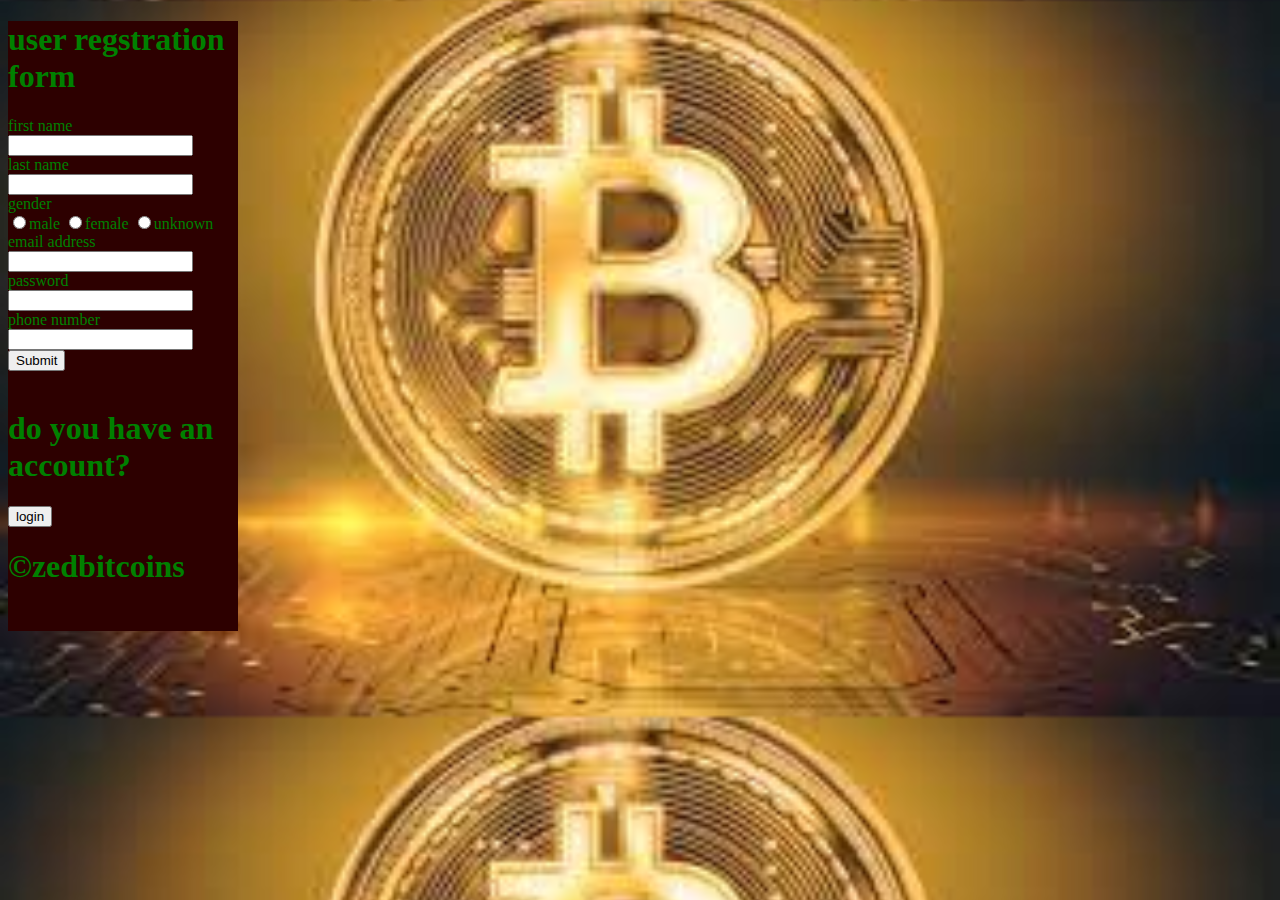
<file: register.html>
<!doctype html>
<head>
<title>regstarionform</title>
<link rel="stylesheet"href="register.css">
</head>
<body>
<header>
<div class="container">
<h1>user regstration form</h1>
<div class="panel-body">
<form action="connect.php"method="post">
<div class="form-group">
<label for="firstname">first name</label><BR>
<input type="text"class="form-control"id="firstname"name="firstname"required/>
</div>
<div class="form-group">
<label for="lastname">last name</label><BR>
<input type="text"class="form-control"id="lastname"name="lastname"required/>
</div>
<div class="form-group">
<label for="gender">gender</label>
<div>
<label for="male"class="radio-inline"><input type="radio"name="gender"id="male">male</label>
<label for="female"class="redio-inline"><input type="radio"name="gender"id="female">female</label>
<label for="uknown"class="radio-inline"><input type="radio"name="gender" id="uknown">unknown</label>
</div>
</div>
<div class="form-group">
<label for="email">email address</label>
<input type="text"class="form-control"name="email"id="email"required/>
</div>
<div class="form-group">
<label for="password">password</label><BR>
<input type="text"class="form-control"name="password"id="password"required/>
</div>
<div class="form-group">
<label for="number">phone number</label>
<input type="text"class="form-control"id="number"name="number"required/>
</div>
<input type="submit"class="btn btn-primary">
<br><br>



<h1>do you have an account?</h1>
<a href="login.html"><input type="button"value="login"></a>

<div class="panel-footer">
<h1>&copy;zedbitcoins</h1>
</div>
</form>
</div>
</div>
</header>
</body>
</file>
<file: register.css>
body{
	background-image:url("btc.jpg");
    position:center;
    background-size:cover;
}
header{
	background-color:rgba(44.60.40.30);
    width:230px;
	height:610px;
	position:center;
}
h1{
	color:green;
	position;center;
	
}
.nav-area h1 a:hover{
	size:60px;
	position:center;
	background:white;
}
label{
	color:green;
	
	
}
.checkbox{
	
	color:green;
}
.panel-footer{
	color:green;
	
}
</file>
